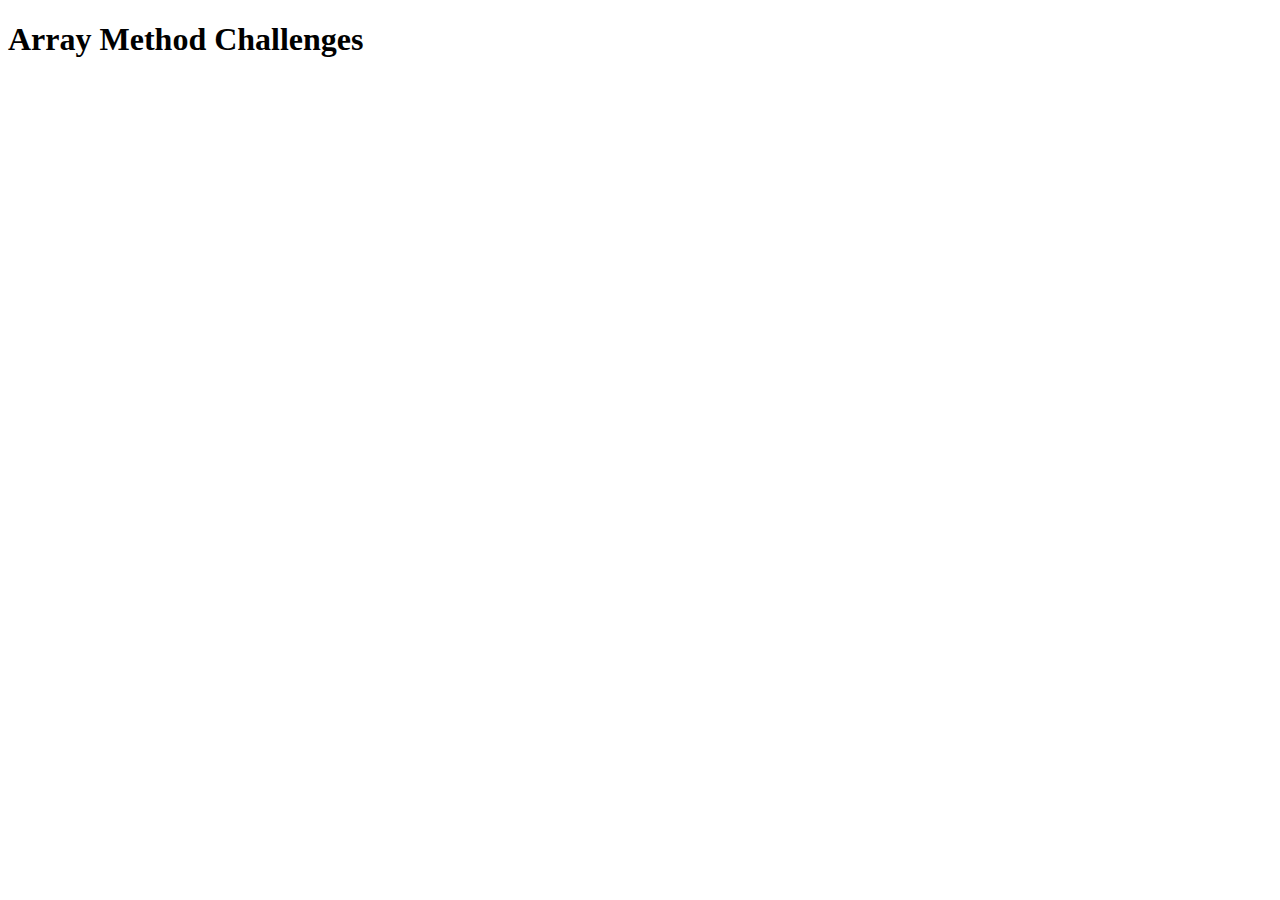
<file: array-method-challenges/index.html>
<!DOCTYPE html>
<html lang="en">
  <head>
    <meta charset="UTF-8" />
    <meta http-equiv="X-UA-Compatible" content="IE=edge" />
    <meta name="viewport" content="width=device-width, initial-scale=1.0" />
    <title>Array Method Challenges</title>
  </head>
  <body>
    <h1>Array Method Challenges</h1>

    <script src="script.js"></script>
  </body>
</html>
</file>
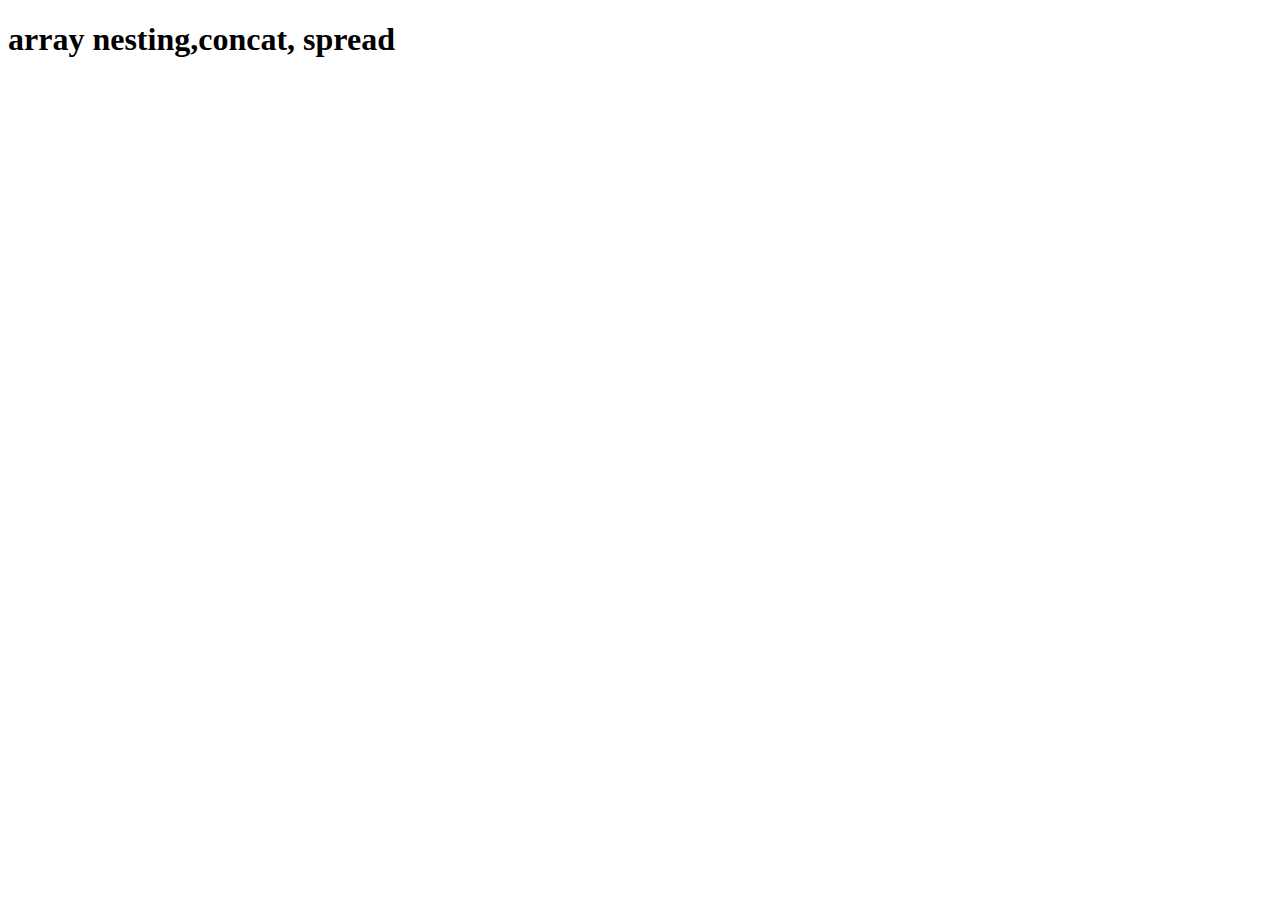
<file: array-nesting-concat-spread/index.html>
<!DOCTYPE html>
<html lang="en">
  <head>
    <meta charset="UTF-8" />
    <meta name="viewport" content="width=device-width, initial-scale=1.0" />
    <title>Array</title>
  </head>
  <body>
    <h1>array nesting,concat, spread</h1>
    <script src="script.js"></script>
  </body>
</html>
</file>
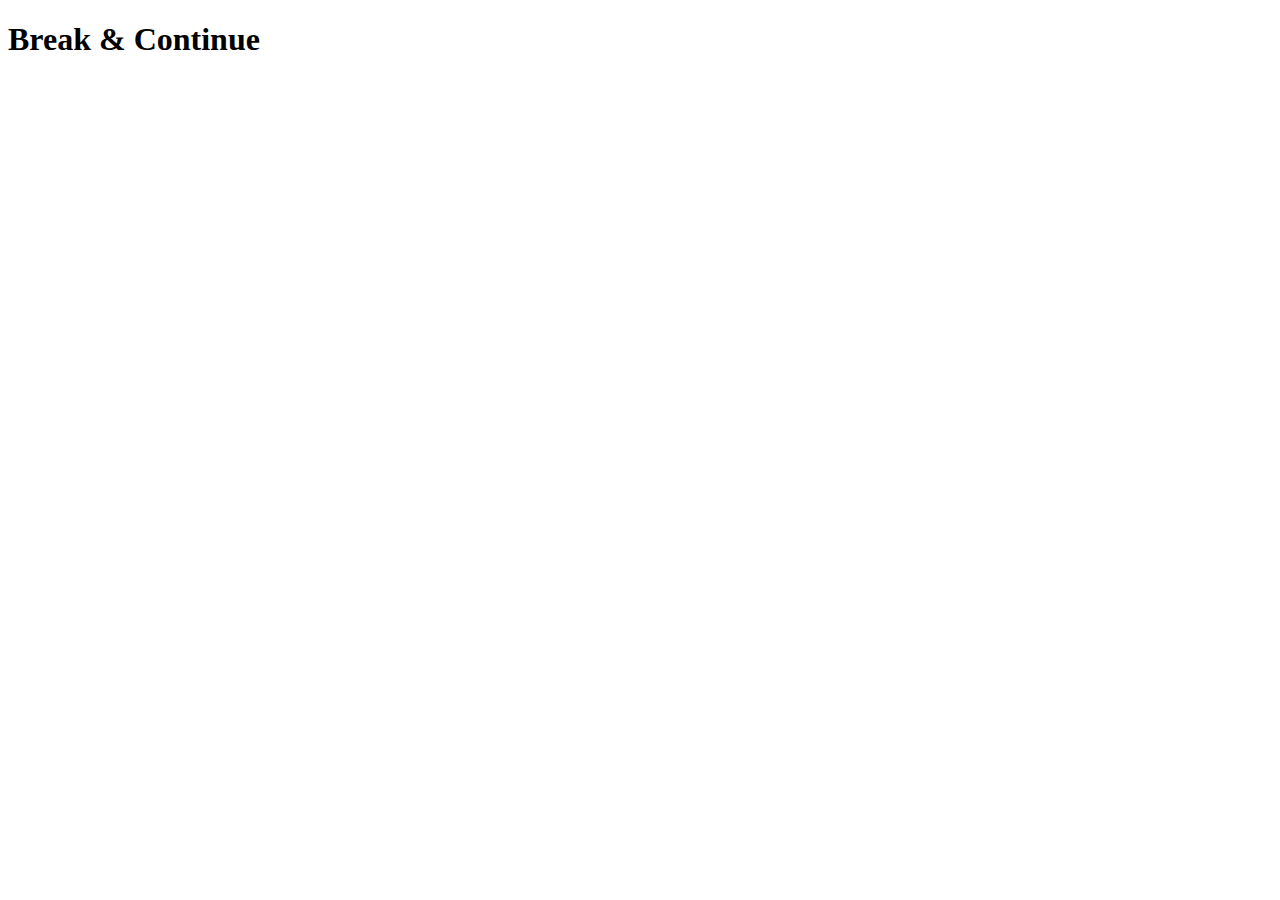
<file: break-and-continue/index.html>
<!DOCTYPE html>
<html lang="en">
  <head>
    <meta charset="UTF-8" />
    <meta http-equiv="X-UA-Compatible" content="IE=edge" />
    <meta name="viewport" content="width=device-width, initial-scale=1.0" />
    <title>Break & Continue</title>
  </head>
  <body>
    <h1>Break & Continue</h1>

    <script src="script.js"></script>
  </body>
</html>
</file>
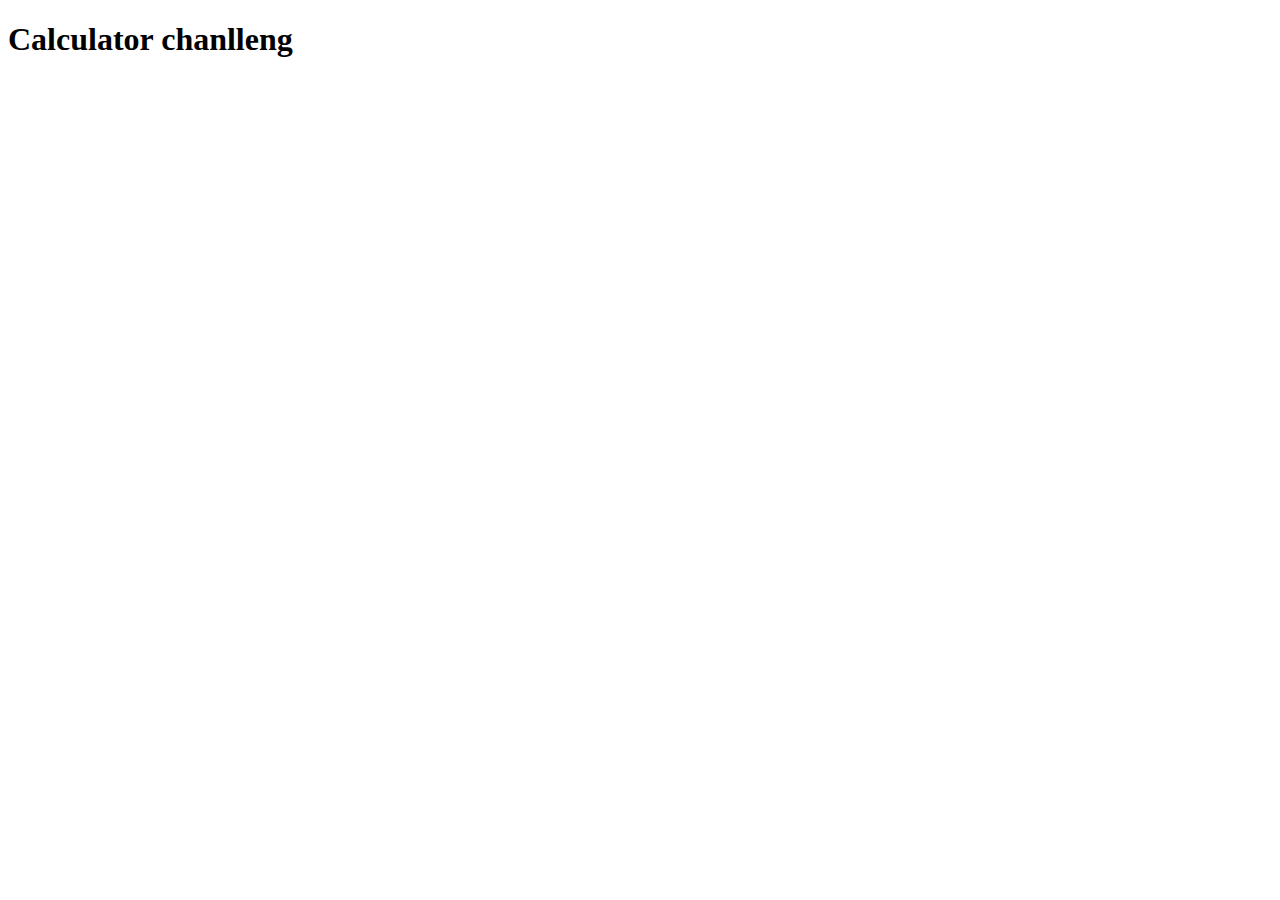
<file: calculator challenges/index.html>
<!DOCTYPE html>
<html lang="en">
  <head>
    <meta charset="UTF-8" />
    <meta http-equiv="X-UA-Compatible" content="IE=edge" />
    <meta name="viewport" content="width=device-width, initial-scale=1.0" />
    <title>Calculator</title>
  </head>
  <body>
    <h1>Calculator chanlleng</h1>

    <script src="script.js"></script>
  </body>
</html>
</file>
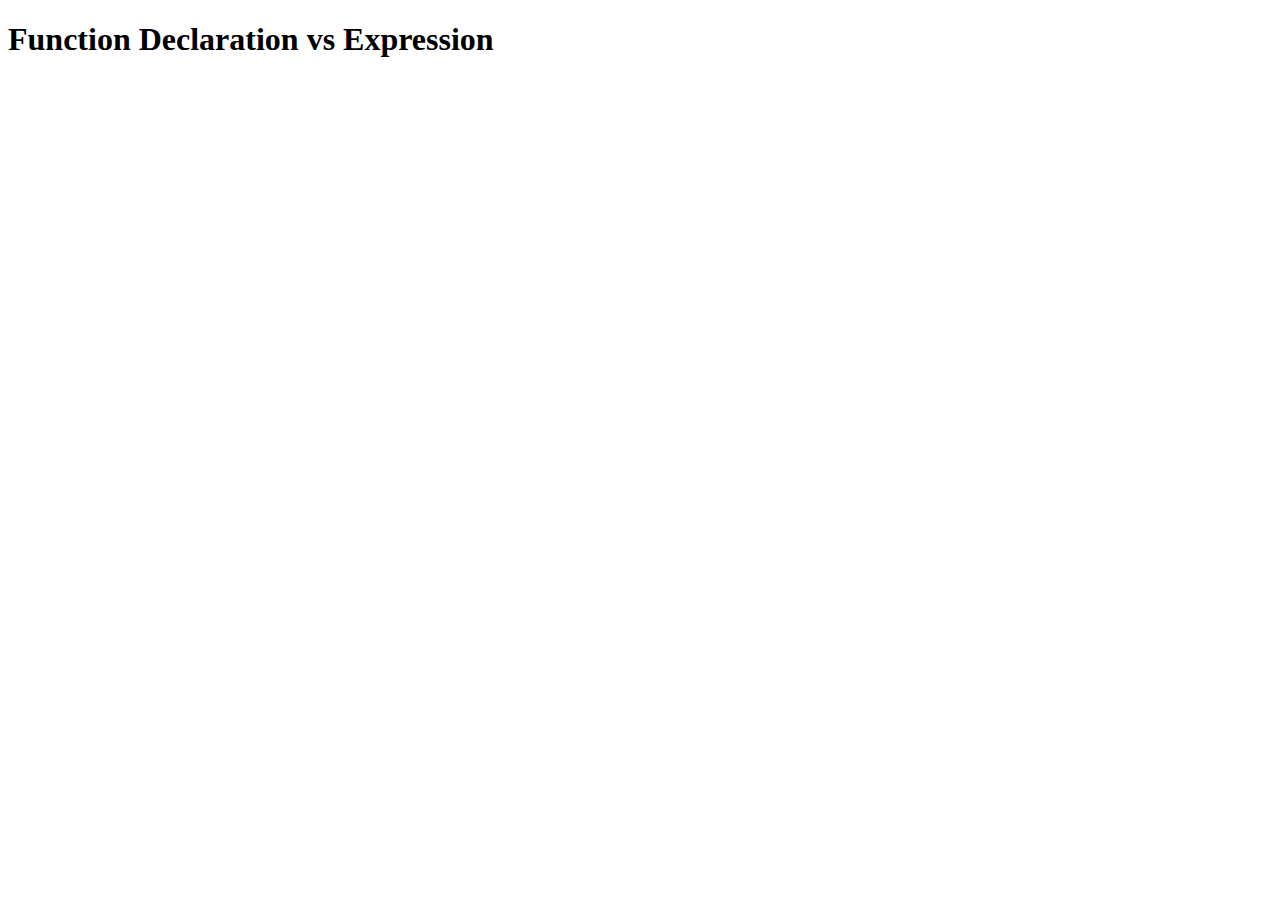
<file: declaration-vs-expression/index.html>
<!DOCTYPE html>
<html lang="en">
  <head>
    <meta charset="UTF-8" />
    <meta http-equiv="X-UA-Compatible" content="IE=edge" />
    <meta name="viewport" content="width=device-width, initial-scale=1.0" />
    <title>Function Declaration vs Expression</title>
  </head>
  <body>
    <h1>Function Declaration vs Expression</h1>

    <script src="script.js"></script>
  </body>
</html>
</file>
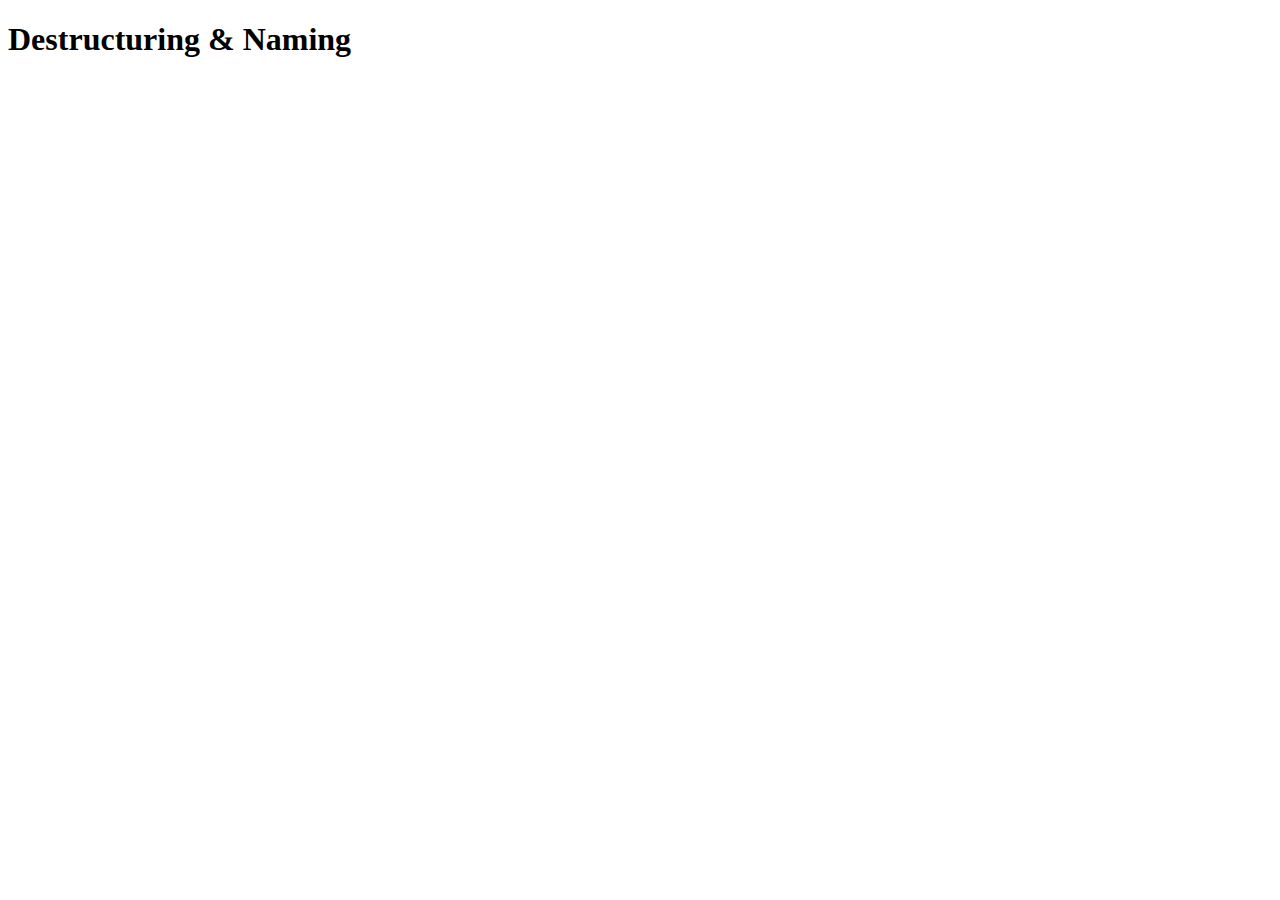
<file: destructuring-naming/index.html>
<!DOCTYPE html>
<html lang="en">
  <head>
    <meta charset="UTF-8" />
    <meta name="viewport" content="width=device-width, initial-scale=1.0" />
    <title>Destructuring & Naming</title>
  </head>
  <body>
    <h1>Destructuring & Naming</h1>
    <script src="script.js"></script>
  </body>
</html>
</file>
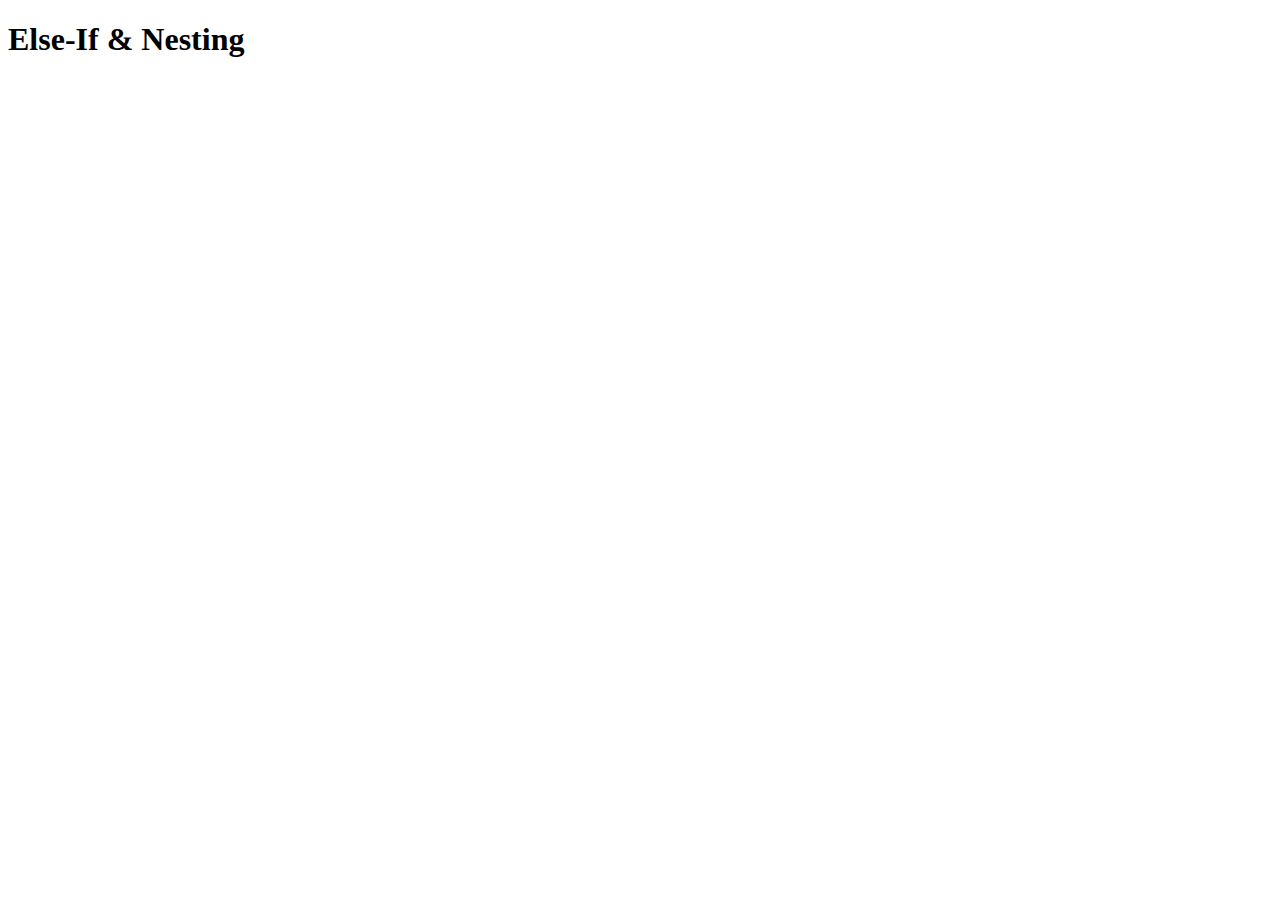
<file: else if and nesting/index.html>
<!DOCTYPE html>
<html lang="en">
  <head>
    <meta charset="UTF-8" />
    <meta http-equiv="X-UA-Compatible" content="IE=edge" />
    <meta name="viewport" content="width=device-width, initial-scale=1.0" />
    <title>Else-If & Nesting</title>
  </head>
  <body>
    <h1>Else-If & Nesting</h1>

    <script src="script.js"></script>
  </body>
</html>
</file>
